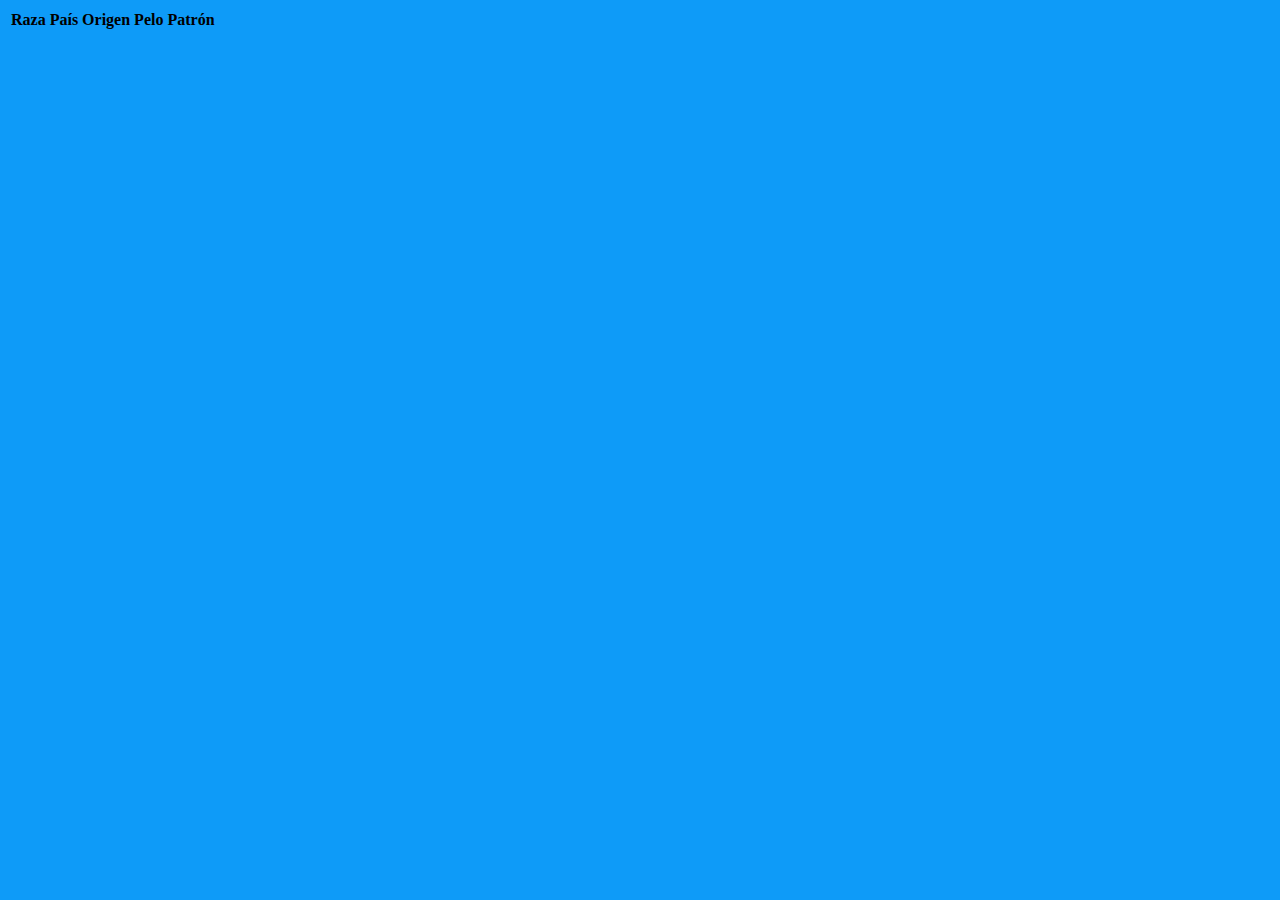
<file: estadisticas.html>
<!DOCTYPE html>
<html lang="es">
<head>
    <meta charset="UTF-8">
    <meta http-equiv="X-UA-Compatible" content="IE=edge">
    <meta name="viewport" content="width=device-width, initial-scale=1.0">
    <link href="https://cdn.jsdelivr.net/npm/bootstrap@5.3.0-alpha2/dist/css/bootstrap.min.css" rel="stylesheet" integrity="sha384-aFq/bzH65dt+w6FI2ooMVUpc+21e0SRygnTpmBvdBgSdnuTN7QbdgL+OapgHtvPp" crossorigin="anonymous">
    <script src="https://cdn.jsdelivr.net/npm/bootstrap@5.3.0-alpha2/dist/js/bootstrap.bundle.min.js" integrity="sha384-qKXV1j0HvMUeCBQ+QVp7JcfGl760yU08IQ+GpUo5hlbpg51QRiuqHAJz8+BrxE/N" crossorigin="anonymous"></script>
    <link href="style.css" rel="stylesheet"/>
    <script src="https://code.jquery.com/jquery-3.6.4.js" integrity="sha256-a9jBBRygX1Bh5lt8GZjXDzyOB+bWve9EiO7tROUtj/E=" crossorigin="anonymous"></script>
    <link href="https://cdn.datatables.net/v/dt/dt-1.13.4/datatables.min.css" rel="stylesheet"/>
    <script src="https://cdn.datatables.net/v/dt/dt-1.13.4/datatables.min.js"></script>
    <script src="estadist.js"></script>
    <title>Autos</title>
</head>
<body class="container">
    <main>
        <table class="table container">
            <thead>
                <tr>
                    <!--<th>Marca</th>
                    <th>Modelo</th>
                    <th>Año</th>
                    <th>Km/sec</th>
                    <th>Transmisión</th>-->
                    <th>Raza</th>
                    <th>País</th>
                    <th>Origen</th>
                    <th>Pelo</th>
                    <th>Patrón</th>
                </tr>
            </thead>
            <tbody>

            </tbody>
        </table>
    </main>
</body>
</html>
</file>
<file: style.css>
.titulo {
    color: red;
    text-align: center;
    margin-bottom: 10px;
    font-family: system-ui, -apple-system, BlinkMacSystemFont, 'Segoe UI', Roboto, Oxygen, Ubuntu, Cantarell, 'Open Sans', 'Helvetica Neue', sans-serif;
    font-style: oblique;
}

.sect img {
    margin-left: 5px;
    margin-right: 5px;
    margin-top: 5px;
    margin-bottom: 5px;
}

.sect img:hover {
    border-style: solid;
    border-width: 2;
    border-color: #00FF00;
}

body {
    background-color: #0e9bf8;
}

.texto {
    color: #b9fc3e;
    text-align: center;
}

.texto:hover {
    color: red;
    font-stretch: expanded;
    font-size: larger;
    background-color: blue;
}

.contacText label{
    font-family: fantasy;
    color: #700707;
}

form{
    padding:16px;
    border-radius:10px;
    margin:auto;
    background-color:#ccc;

}

label{
font-weight:bold;
display:inline-block;
}

textarea{
width:100%;
height:100px;
border:1px solid #f6f6f6;
border-radius:3px;
background-color:#f6f6f6;			
margin:8px 0;
/*resize: vertical | horizontal | none | both*/
resize:none;
display:block;
}

button{
width:100%;
padding:8px 16px;
margin-top:32px;
border:1px solid #000;
border-radius:5px;
display:block;
color:#fff;
background-color:#000;
} 

.butCol {
    background-color: #00FF00;
    color: #700707;
}

nav {
    background-color: red;
}

.navText {
    color: blue;
    font-family: 'Franklin Gothic Medium', 'Arial Narrow', Arial, sans-serif;
    font-weight: bolder;
}

.navItem {
    color: blue;
    font-family: 'Franklin Gothic Medium', 'Arial Narrow', Arial, sans-serif;
    font-weight: bold;
}

td {
    border-width: 5px;
    border-color: red;
    border-style: inset;
    border-radius: 10px;
}
</file>
